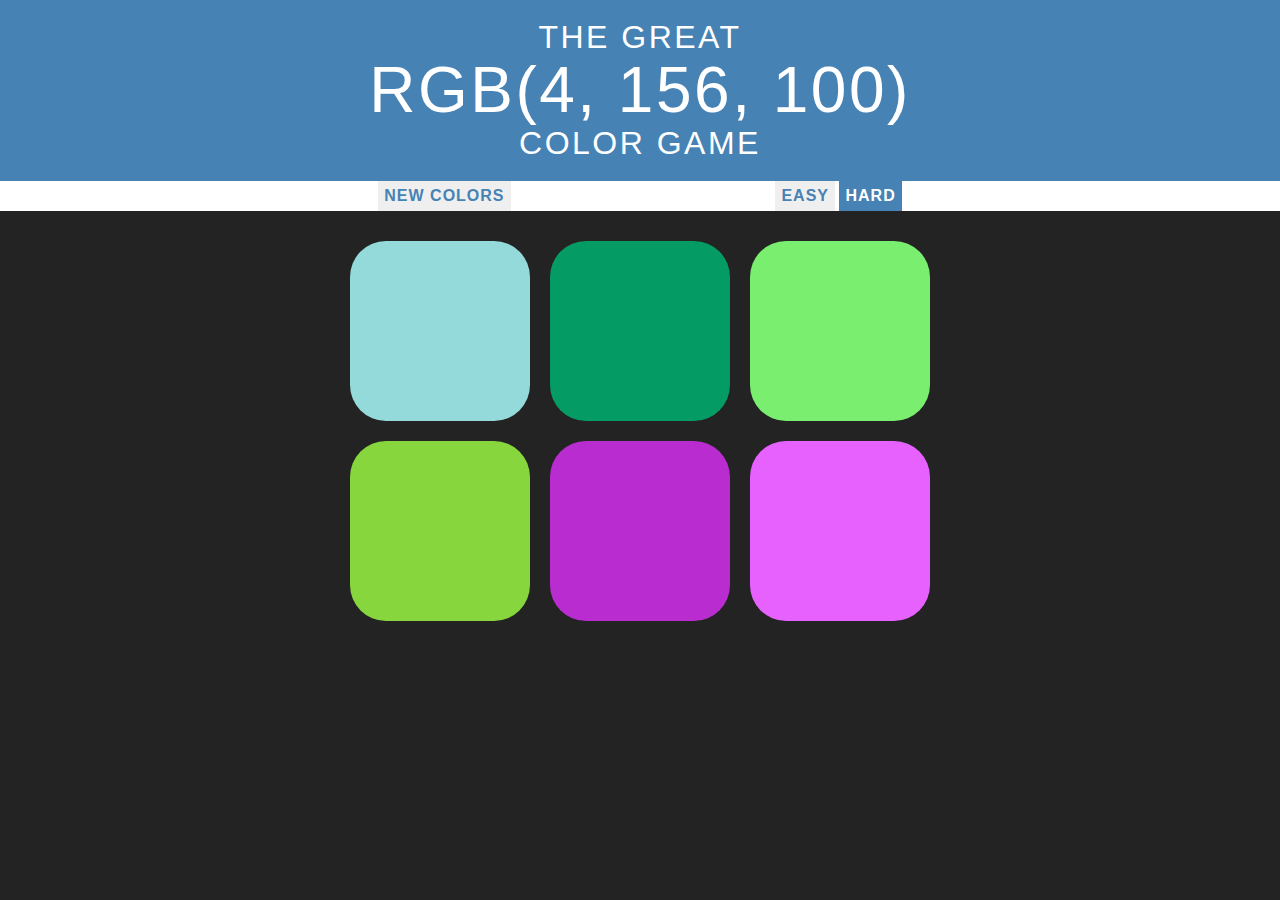
<file: index.html>
<!DOCTYPE html>
<html lang="en">
<head>
    <meta charset="UTF-8">
    <meta name="viewport" content="width=device-width, initial-scale=1.0">
    <link rel="stylesheet" type="text/css" href="colorGame.css">
    <title>Color Game</title>
</head>
<body>
    <h1>The Great 
        <br>
        <span id="colorDisplay">RGB</span>
        <br>
        Color Game</h1>

    <div id="stripe">
        <button id="reset">New Colors</button>
        <span id="message"></span>
        <button class="mode">Easy</button>
        <button class="mode selected">Hard</button>
    </div>

    <div id="container">
        <div class="square"></div>
        <div class="square"></div>
        <div class="square"></div>
        <div class="square"></div>
        <div class="square"></div>
        <div class="square"></div>
    </div>
    
    <script src="colorGame.js" type="text/javascript"></script>
</body>
</html>
</file>
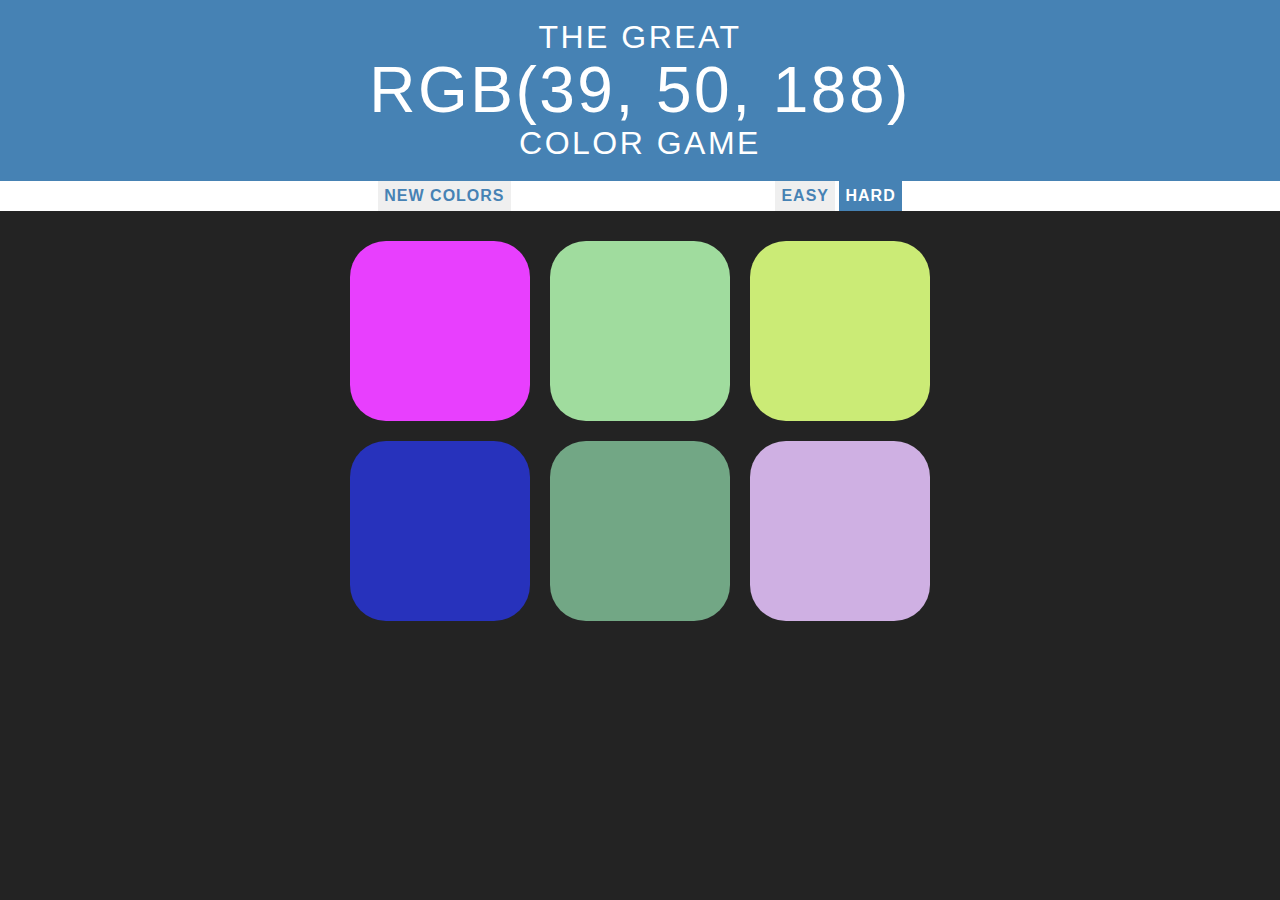
<file: colorGame.html>
<!DOCTYPE html>
<html lang="en">
<head>
    <meta charset="UTF-8">
    <meta name="viewport" content="width=device-width, initial-scale=1.0">
    <link rel="stylesheet" type="text/css" href="colorGame.css">
    <title>Color Game</title>
</head>
<body>
    <h1>The Great 
        <br>
        <span id="colorDisplay">RGB</span>
        <br>
        Color Game</h1>

    <div id="stripe">
        <button id="reset">New Colors</button>
        <span id="message"></span>
        <button class="mode">Easy</button>
        <button class="mode selected">Hard</button>
    </div>

    <div id="container">
        <div class="square"></div>
        <div class="square"></div>
        <div class="square"></div>
        <div class="square"></div>
        <div class="square"></div>
        <div class="square"></div>
    </div>
    
    <script src="colorGame.js" type="text/javascript"></script>
</body>
</html>
</file>
<file: colorGame.css>
body {
    background-color: #232323;
    margin: 0;
    font-family: sans-serif;
}
.square {
    width: 30%;
    background-color: purple;
    padding-bottom: 30%;
    float: left;
    margin: 1.66%;
    border-radius: 20%;
    transition: background 0.6s;
    -webkit-transition: background 0.6s;
    -moz-transition: background 0.6s;
}
#container {
    margin: 20px auto;
    max-width: 600px;
}
h1 {
    color: white;
    text-align: center;
    line-height: 1.1;
    background-color: steelblue;
    margin: 0;
    font-weight: normal;
    text-transform: uppercase;
    letter-spacing: 2.5px;
    padding: 20px 0;
}
#colorDisplay {
    font-size: 200%;
}
#message {
    display: inline-block;
    width: 20%;
}
#stripe {
    background-color: white;
    height: 30px;
    text-align: center;
    color: black;
}
.selected {
    color: white;
    background-color: steelblue;
}
button {
    border: none;
    background-color: none;
    text-transform: uppercase;
    height: 100%;
    font-weight: 700;
    color: steelblue;
    letter-spacing: 1px;
    font-size: inherit;
    transition: all 0.4s;
    -webkit-transition: all 0.4s;
    -moz-transition: all 0.4s;
    outline: none;
}
button:hover {
    color: white;
    background-color: steelblue;
}
</file>
